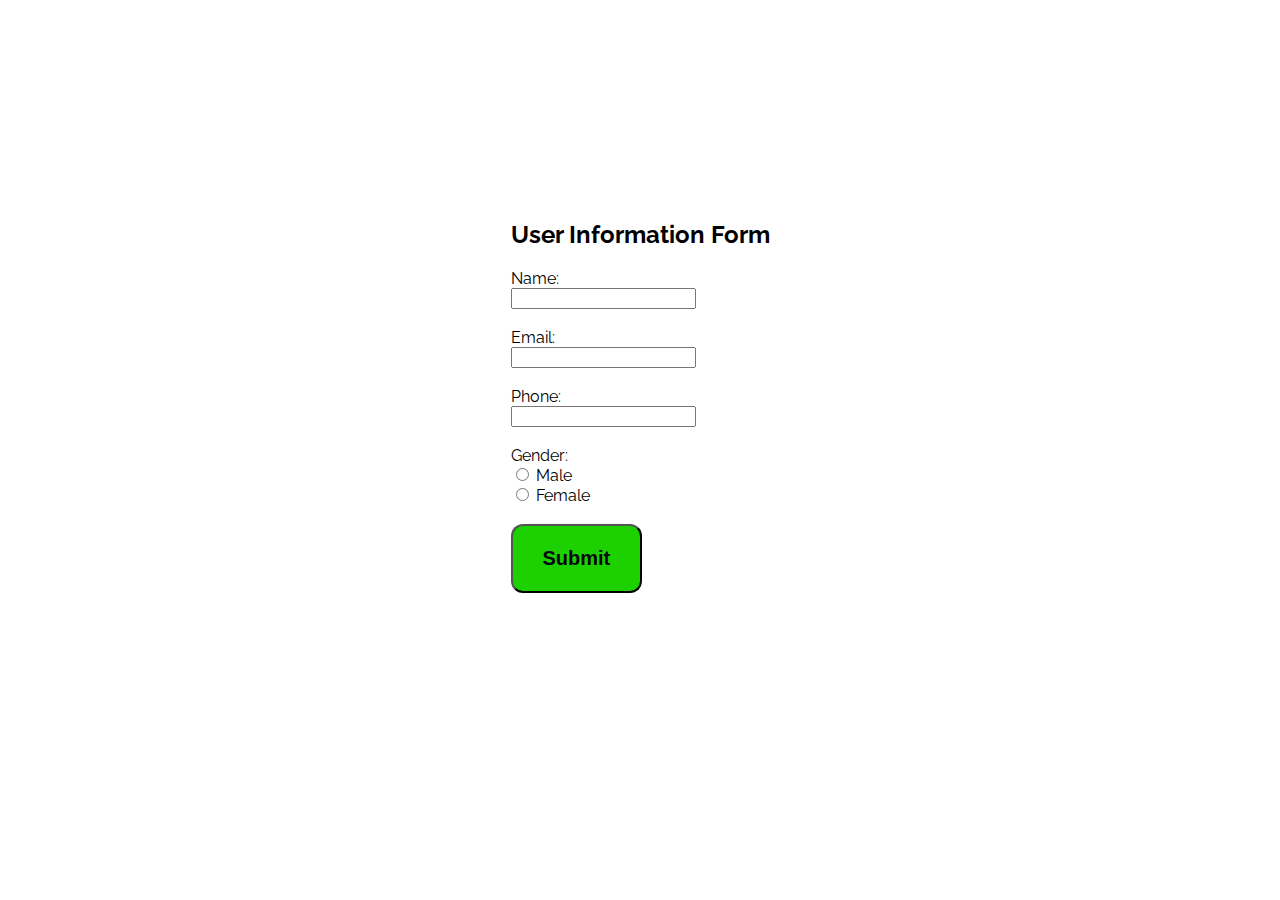
<file: index.html>
<!DOCTYPE html>
<html lang="en">
<html data-theme="light">

</html>

<head>
    <meta charset="UTF-8">
    <meta name="viewport" content="width=device-width, initial-scale=1.0">
    <link rel="stylesheet" href="styles.css">
    <!-- font families -->
    <link rel="preconnect" href="https://fonts.googleapis.com">
    <link href="https://fonts.googleapis.com/css2?family=Inter:wght@100..900&family=Raleway:wght@100..900&display=swap"
        rel="stylesheet">
    <title>User Information Form</title>

</head>

<body>

    <div class="div1">
        <h2>User Information Form</h2>
        <form onsubmit="displayUserInfo(); return false;">
            <label for="name">Name:</label><br>
            <input type="text" id="name" name="name" required><br><br>

            <label for="email">Email:</label><br>
            <input type="email" id="email" name="email" required><br><br>

            <label for="phone">Phone:</label><br>
            <input type="tel" id="phone" name="phone"  required><br><br>
            <label>Gender:</label><br>
            <input type="radio" id="male" name="gender" value="male" required>
            <label for="male">Male</label><br>
            <input type="radio" id="female" name="gender" value="female">
            <label for="female">Female</label><br><br>
            
            <input type="submit" id="id1" value="Submit">
        </form>
    </div>

    <script>
        function displayUserInfo() {
            // Get user input values
            var name = document.getElementById('name').value;
            var email = document.getElementById('email').value;
            var gender = document.querySelector('input[name="gender"]:checked').value;
            var phone = document.getElementById('phone').value;
            alert("Account created successfully");
            window.location.href = "page-2.html" +
                "?name=" + encodeURIComponent(name) +
                "&email=" + encodeURIComponent(email) +
                "&gender=" + encodeURIComponent(gender) +
                "&phone=" + encodeURIComponent(phone);
        }
    </script>
</body>

</html>
</file>
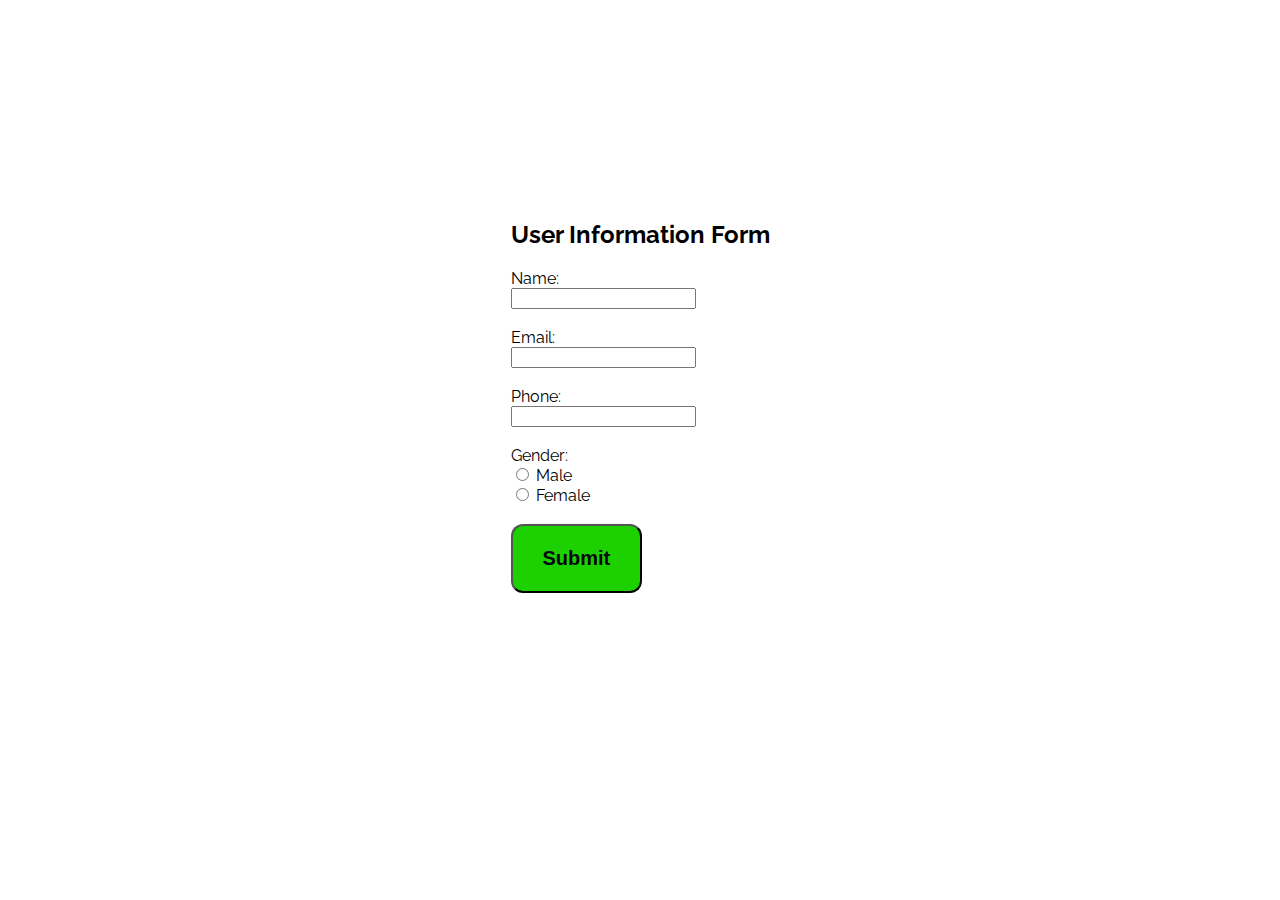
<file: page-1.html>
<!DOCTYPE html>
<html lang="en">
<html data-theme="light">

</html>

<head>
    <meta charset="UTF-8">
    <meta name="viewport" content="width=device-width, initial-scale=1.0">
    <link rel="stylesheet" href="/styles.css">
    <!-- font families -->
    <link rel="preconnect" href="https://fonts.googleapis.com">
    <link href="https://fonts.googleapis.com/css2?family=Inter:wght@100..900&family=Raleway:wght@100..900&display=swap"
        rel="stylesheet">
    <title>User Information Form</title>

</head>

<body>

    <div class="div1">
        <h2>User Information Form</h2>
        <form onsubmit="displayUserInfo(); return false;">
            <label for="name">Name:</label><br>
            <input type="text" id="name" name="name" required><br><br>

            <label for="email">Email:</label><br>
            <input type="email" id="email" name="email" required><br><br>

            <label for="phone">Phone:</label><br>
            <input type="tel" id="phone" name="phone"  required><br><br>
            <label>Gender:</label><br>
            <input type="radio" id="male" name="gender" value="male" required>
            <label for="male">Male</label><br>
            <input type="radio" id="female" name="gender" value="female">
            <label for="female">Female</label><br><br>
            
            <input type="submit" id="id1" value="Submit">
        </form>
    </div>

    <script>
        function displayUserInfo() {
            // Get user input values
            var name = document.getElementById('name').value;
            var email = document.getElementById('email').value;
            var gender = document.querySelector('input[name="gender"]:checked').value;
            var phone = document.getElementById('phone').value;
            alert("Account created successfully");
            window.location.href = "page-2.html" +
                "?name=" + encodeURIComponent(name) +
                "&email=" + encodeURIComponent(email) +
                "&gender=" + encodeURIComponent(gender) +
                "&phone=" + encodeURIComponent(phone);
        }
    </script>
</body>

</html>
</file>
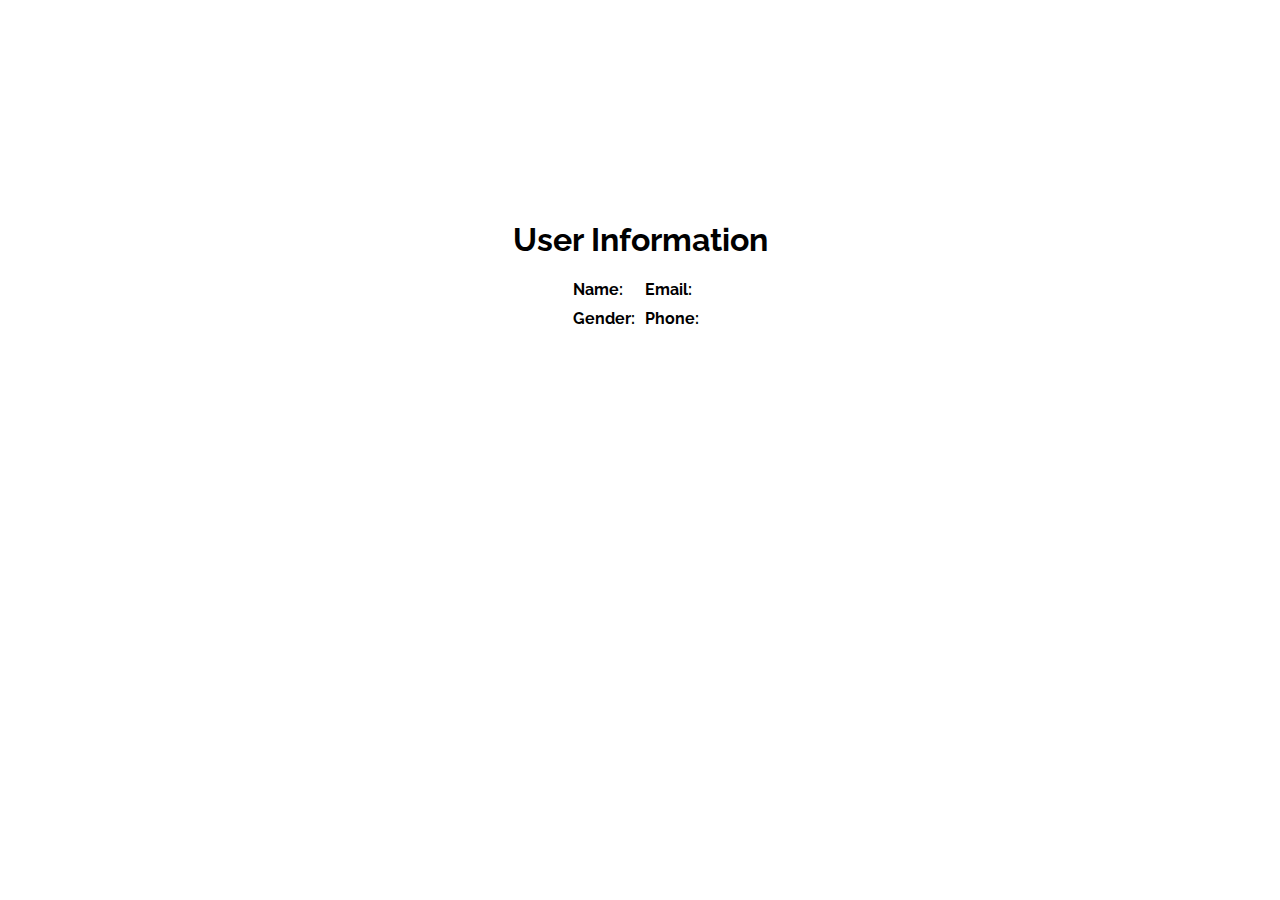
<file: page-2.html>
<!DOCTYPE html>
<html lang="en">
<head>
    <meta charset="UTF-8">
    <meta name="viewport" content="width=device-width, initial-scale=1.0">
    <link rel="preconnect" href="https://fonts.googleapis.com">
    <link href="https://fonts.googleapis.com/css2?family=Inter:wght@100..900&family=Raleway:wght@100..900&display=swap"
        rel="stylesheet">
    <title>User Information</title>
    <style>
        body {
            font-family: Raleway;
            display: grid;
            justify-items: center;
            margin-top: 200px;
        }

        .info-container {
            display: grid;
            grid-template-columns: repeat(2, 1fr);
            gap: 10px;
        }

        .info-label {
            font-weight: bold;
        }

        .info-value {
            font-weight: normal;
        }
    </style>
</head>
<body>
    <h1>User Information</h1>
    <div class="info-container">
        <div>
            <span class="info-label">Name:</span>
            <span id="name" class="info-value"></span>
        </div>
        <div>
            <span class="info-label">Email:</span>
            <span id="email" class="info-value"></span>
        </div>
        <div>
            <span class="info-label">Gender:</span>
            <span id="gender" class="info-value"></span>
        </div>
        <div>
            <span class="info-label">Phone:</span>
            <span id="phone" class="info-value"></span>
        </div>
    </div>

    <script>
        document.addEventListener('DOMContentLoaded', function () {
            // Get query parameters from the URL
            const params = new URLSearchParams(window.location.search);

            // Check if query parameters exist before trying to display them
            const name = params.get('name');
            if (name) {
                document.getElementById('name').textContent = name;
            }

            const email = params.get('email');
            if (email) {
                document.getElementById('email').textContent = email;
            }

            const gender = params.get('gender');
            if (gender) {
                document.getElementById('gender').textContent = gender;
            }

            const phone = params.get('phone');
            if (phone) {
                document.getElementById('phone').textContent = phone;
            }
        });
    </script>
</body>
</html>
</file>
<file: styles.css>
body {
    font-family: Raleway;

}

.div1 {
    margin-top: 200px;
    display: grid;
    justify-content: center;

}

#id1 {
    color: var(--base-black, #030712);
    text-align: center;
    font-size: 20px;
    font-weight: 700;
    padding: 21px 30px;
    justify-content: center;
    align-items: center;
    gap: 10px;
    border-radius: 12px;
    background: var(--primary-700, #1DD100);
}
</file>
